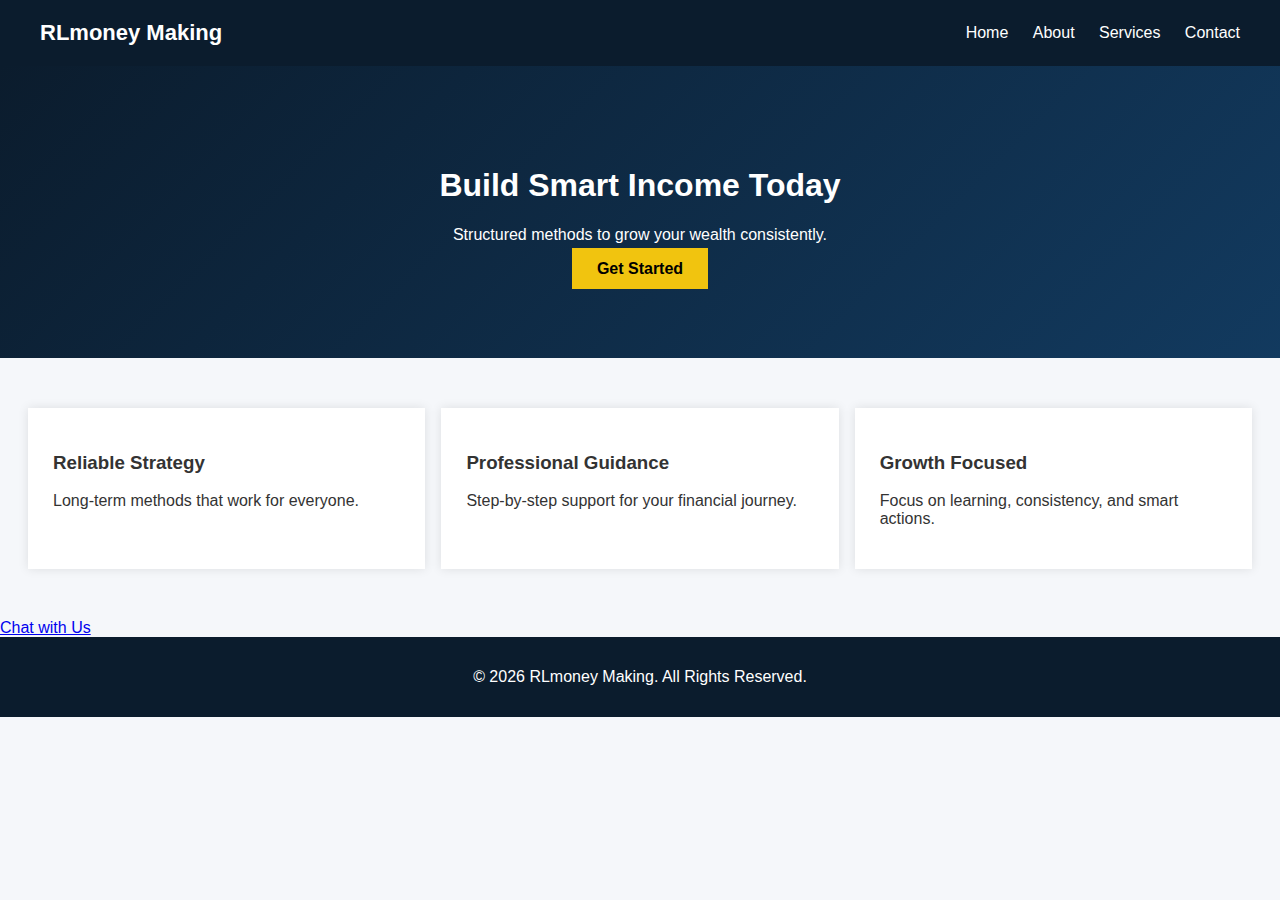
<file: index.html>
<!DOCTYPE html>
<html lang="en">
<head>
<meta charset="UTF-8">
<meta name="viewport" content="width=device-width, initial-scale=1.0">
<title>RLmoney Making | Smart Income Solutions</title>
<link rel="stylesheet" href="style.css">
</head>
<body>

<header class="top-header">
  <div class="logo">RLmoney Making</div>
  <nav>
    <a href="index.html">Home</a>
    <a href="about.html">About</a>
    <a href="services.html">Services</a>
    <a href="contact.html">Contact</a>
  </nav>
</header>

<section class="hero-section">
  <h1>Build Smart Income Today</h1>
  <p>Structured methods to grow your wealth consistently.</p>
  <a href="signup.html" class="btn-primary">Get Started</a>
</section>

<section class="features">
  <div class="feature-box">
    <h3>Reliable Strategy</h3>
    <p>Long-term methods that work for everyone.</p>
  </div>
  <div class="feature-box">
    <h3>Professional Guidance</h3>
    <p>Step-by-step support for your financial journey.</p>
  </div>
  <div class="feature-box">
    <h3>Growth Focused</h3>
    <p>Focus on learning, consistency, and smart actions.</p>
  </div>
</section>

<!-- WhatsApp button -->
<a href="https://wa.me/250000000000" class="whatsapp-button" target="_blank">Chat with Us</a>

<footer>
  <p>© 2026 RLmoney Making. All Rights Reserved.</p>
</footer>

</body>
</html>
</file>
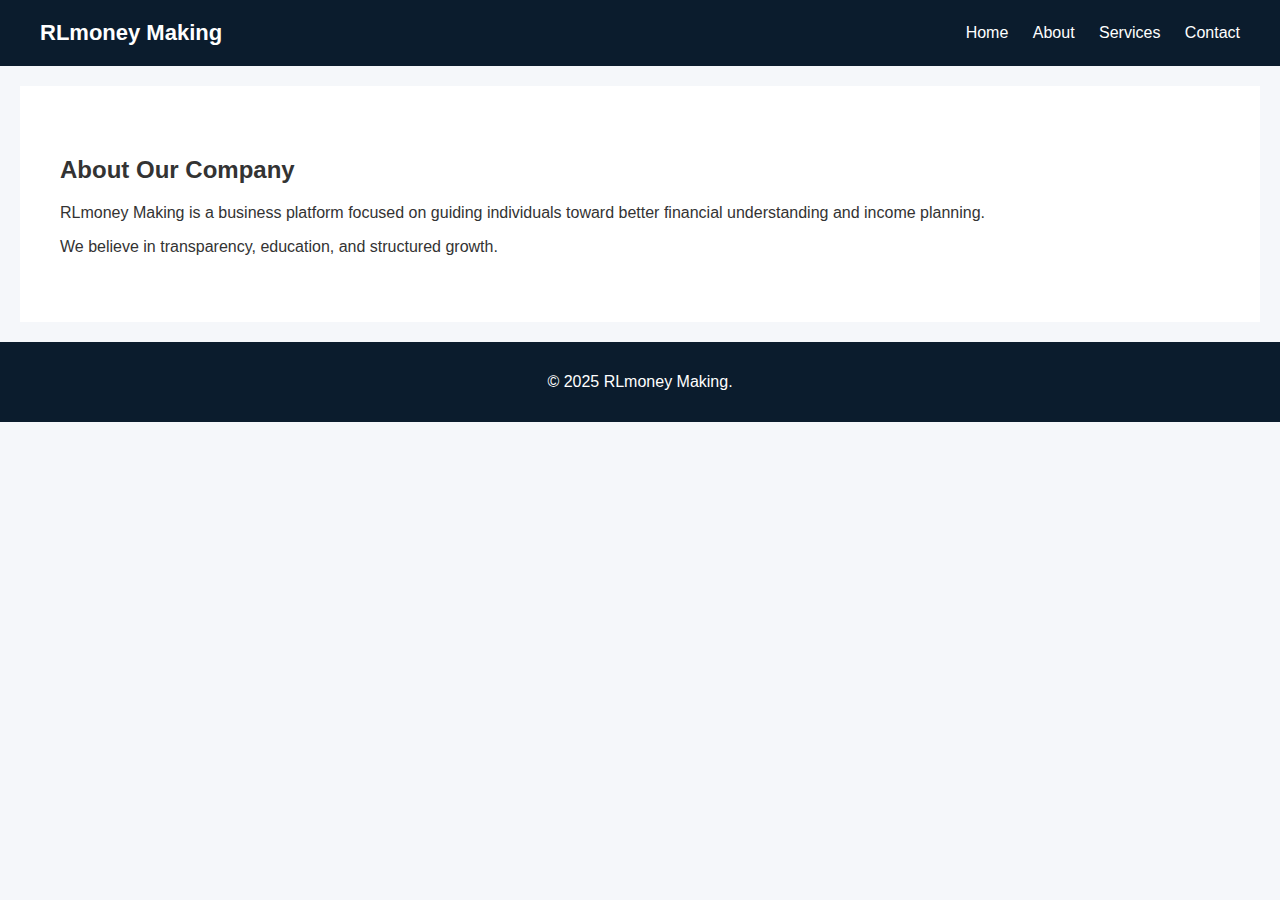
<file: about.html>
<!DOCTYPE html>
<html lang="en">
<head>
  <meta charset="UTF-8">
  <meta name="viewport" content="width=device-width, initial-scale=1.0">
  <title>About | RLmoney Making</title>
  <link rel="stylesheet" href="style.css">
</head>
<body>
<header class="top-header">
  <div class="logo">RLmoney Making</div>
  <nav>
    <a href="index.html">Home</a>
    <a href="about.html">About</a>
    <a href="services.html">Services</a>
    <a href="contact.html">Contact</a>
  </nav>
</header>

<section class="page-section">
  <h2>About Our Company</h2>
  <p>RLmoney Making is a business platform focused on guiding individuals toward better financial understanding and income planning.</p>
  <p>We believe in transparency, education, and structured growth.</p>
</section>

<footer>
  <p>© 2025 RLmoney Making.</p>
</footer>
</body>
</html>
</file>
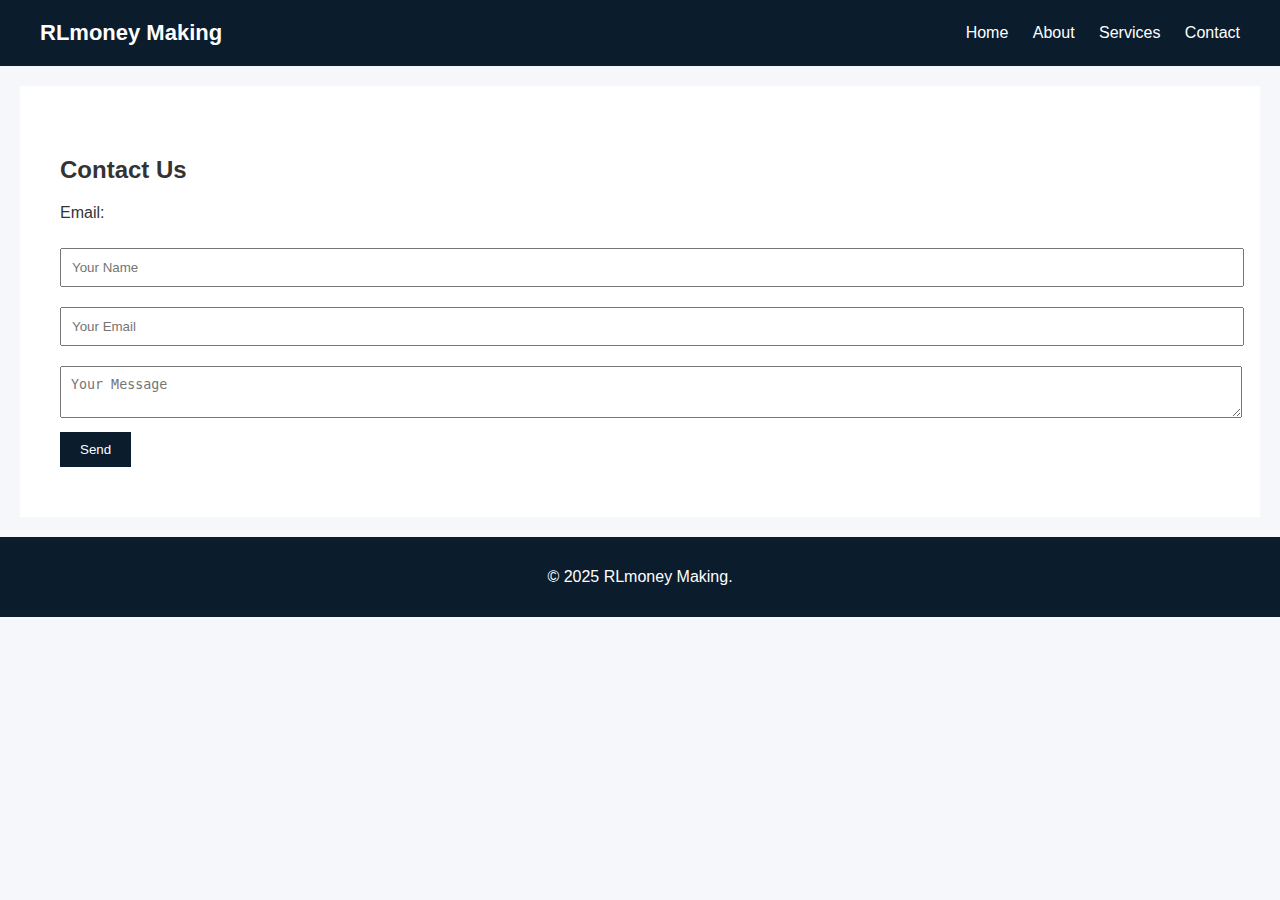
<file: contact.html>
<!DOCTYPE html>
<html lang="en">
<head>
  <meta charset="UTF-8">
  <meta name="viewport" content="width=device-width, initial-scale=1.0">
  <title>Contact | RLmoney Making</title>
  <link rel="stylesheet" href="style.css">
</head>
<body>
<header class="top-header">
  <div class="logo">RLmoney Making</div>
  <nav>
    <a href="index.html">Home</a>
    <a href="about.html">About</a>
    <a href="services.html">Services</a>
    <a href="contact.html">Contact</a>
  </nav>
</header>

<section class="page-section">
  <h2>Contact Us</h2>
  <p>Email: <a href="mailto:esubahope27@gmail.com""info@rlmoneymaking.com</a></p>
  <form>
    <input type="text" placeholder="Your Name" required>
    <input type="email" placeholder="Your Email" required>
    <textarea placeholder="Your Message"></textarea>
    <button type="submit">Send</button>
  </form>
</section>

<footer>
  <p>© 2025 RLmoney Making.</p>
</footer>
</body>
</html>
</file>
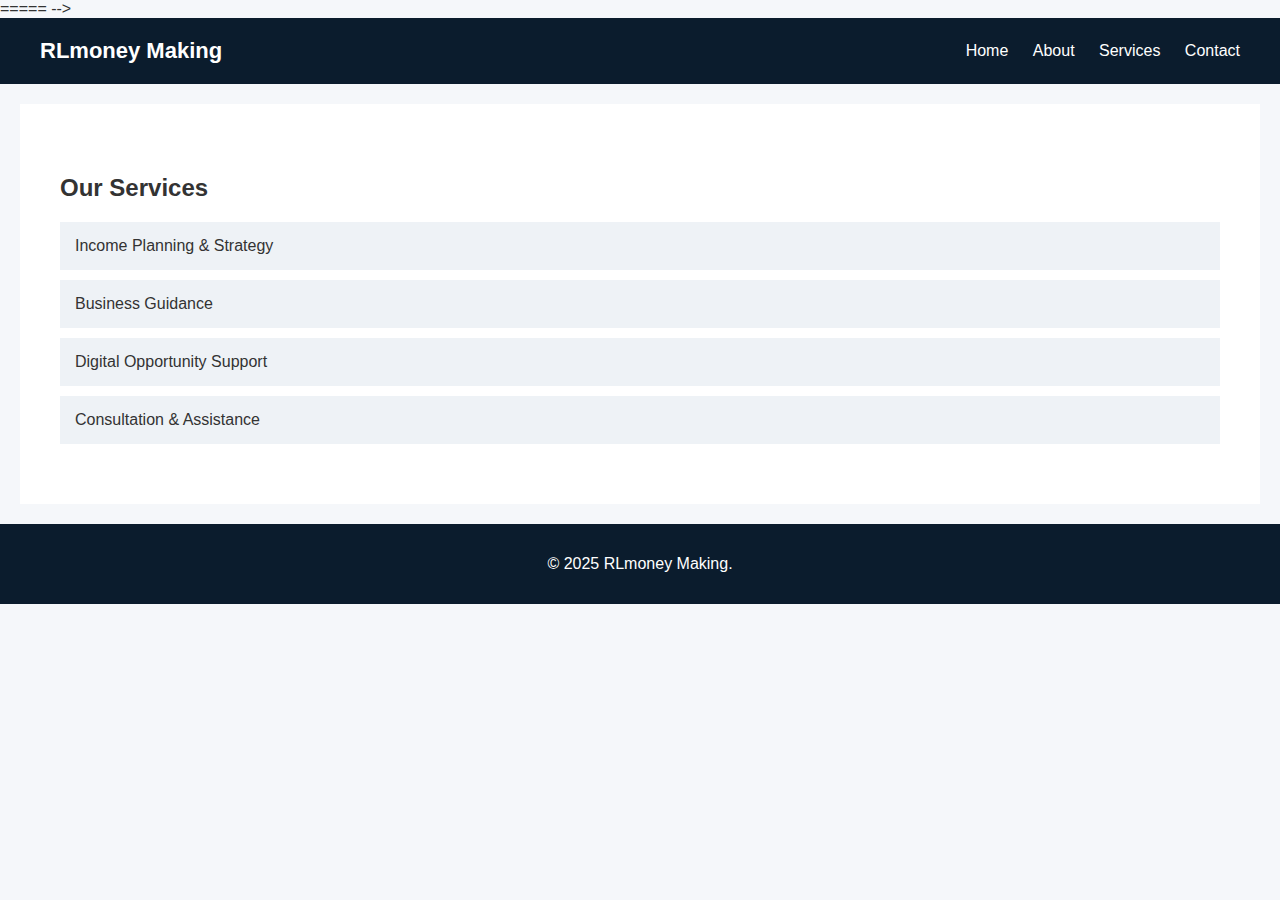
<file: service.html>
===== -->
<!DOCTYPE html>
<html lang="en">
<head>
  <meta charset="UTF-8">
  <meta name="viewport" content="width=device-width, initial-scale=1.0">
  <title>Services | RLmoney Making</title>
  <link rel="stylesheet" href="style.css">
</head>
<body>
<header class="top-header">
  <div class="logo">RLmoney Making</div>
  <nav>
    <a href="index.html">Home</a>
    <a href="about.html">About</a>
    <a href="services.html">Services</a>
    <a href="contact.html">Contact</a>
  </nav>
</header>

<section class="page-section">
  <h2>Our Services</h2>
  <div class="service-card">Income Planning & Strategy</div>
  <div class="service-card">Business Guidance</div>
  <div class="service-card">Digital Opportunity Support</div>
  <div class="service-card">Consultation & Assistance</div>
</section>

<footer>
  <p>© 2025 RLmoney Making.</p>
</footer>
</body>
</html>
</file>
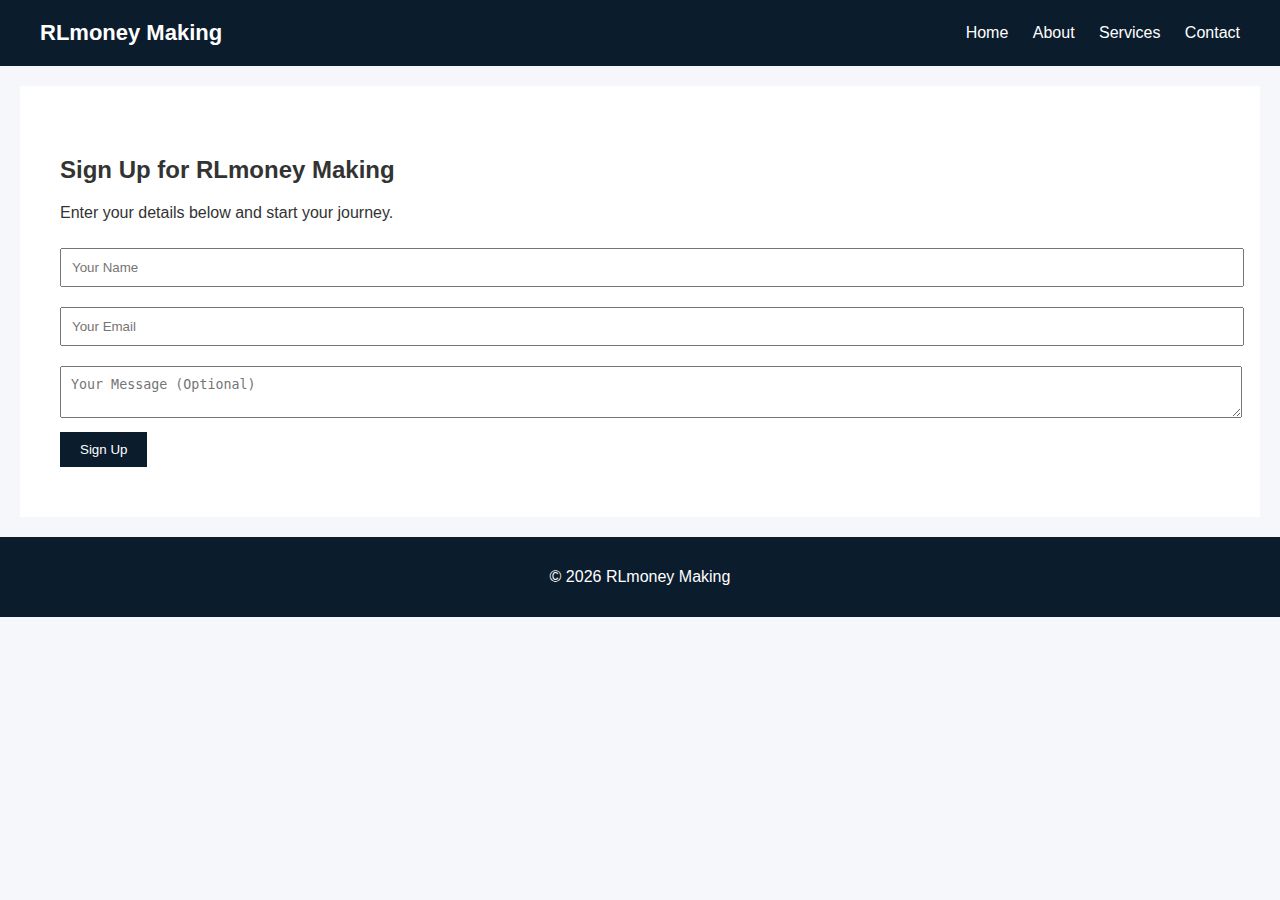
<file: signup.html>
<!DOCTYPE html>
<html lang="en">
<head>
<meta charset="UTF-8">
<meta name="viewport" content="width=device-width, initial-scale=1.0">
<title>Sign Up | RLmoney Making</title>
<link rel="stylesheet" href="style.css">
</head>
<body>

<header class="top-header">
  <div class="logo">RLmoney Making</div>
  <nav>
    <a href="index.html">Home</a>
    <a href="about.html">About</a>
    <a href="services.html">Services</a>
    <a href="contact.html">Contact</a>
  </nav>
</header>

<section class="page-section">
<h2>Sign Up for RLmoney Making</h2>
<p>Enter your details below and start your journey.</p>

<form action="https://formspree.io/f/xrebjwzw" method="POST">
  <input type="text" name="name" placeholder="Your Name" required>
  <input type="email" name="_replyto" placeholder="Your Email" required>
  <textarea name="message" placeholder="Your Message (Optional)"></textarea>
  <button type="submit">Sign Up</button>
</form>
</section>

<footer>
<p>© 2026 RLmoney Making</p>
</footer>

</body>
</html>
</file>
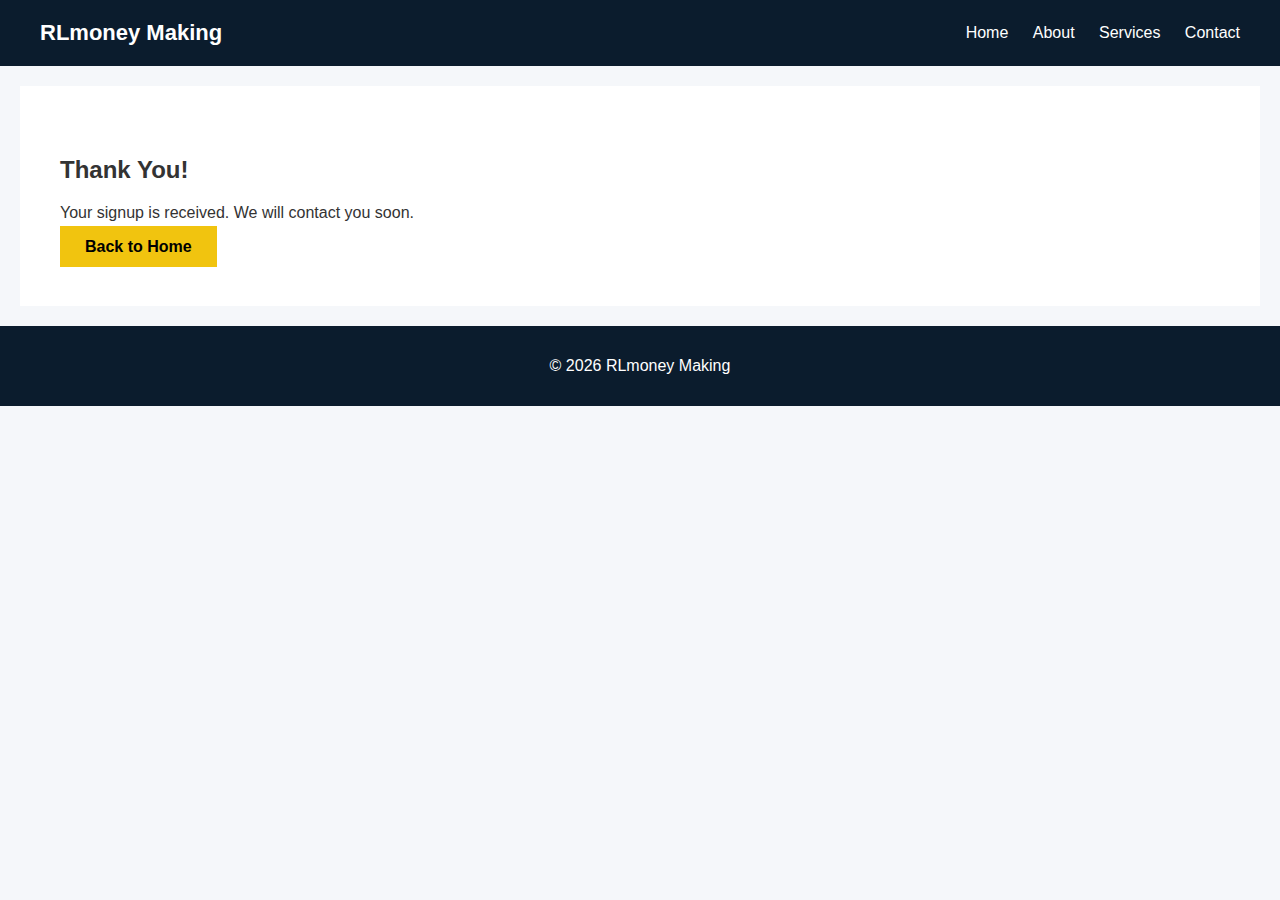
<file: thankyou.html>
<!DOCTYPE html>
<html lang="en">
<head>
<meta charset="UTF-8">
<meta name="viewport" content="width=device-width, initial-scale=1.0">
<title>Thank You | RLmoney Making</title>
<link rel="stylesheet" href="style.css">
</head>
<body>

<header class="top-header">
  <div class="logo">RLmoney Making</div>
  <nav>
    <a href="index.html">Home</a>
    <a href="about.html">About</a>
    <a href="services.html">Services</a>
    <a href="contact.html">Contact</a>
  </nav>
</header>

<section class="page-section">
<h2>Thank You!</h2>
<p>Your signup is received. We will contact you soon.</p>
<a href="index.html" class="btn-primary">Back to Home</a>
</section>

<footer>
<p>© 2026 RLmoney Making</p>
</footer>

</body>
</html>
</file>
<file: style.css>
body {
  margin: 0;
  font-family: "Segoe UI", Arial, sans-serif;
  background: #f5f7fa;
  color: #333;
}

.top-header {
  display: flex;
  justify-content: space-between;
  align-items: center;
  padding: 20px 40px;
  background: #0b1c2d;
  color: #fff;
}

.logo {
  font-size: 22px;
  font-weight: bold;
}

nav a {
  color: #fff;
  margin-left: 20px;
  text-decoration: none;
}

.hero-section {
  text-align: center;
  padding: 80px 20px;
  background: linear-gradient(135deg, #0b1c2d, #123a5f);
  color: white;
}

.btn-primary {
  background: #f1c40f;
  color: #000;
  padding: 12px 25px;
  text-decoration: none;
  font-weight: bold;
}

.features {
  display: flex;
  justify-content: space-around;
  padding: 50px 20px;
}

.feature-box {
  background: white;
  padding: 25px;
  width: 28%;
  box-shadow: 0 0 10px rgba(0,0,0,0.1);
}

.page-section {
  padding: 50px 40px;
  background: white;
  margin: 20px;
}

.service-card {
  background: #eef2f6;
  padding: 15px;
  margin: 10px 0;
}

form input, form textarea {
  width: 100%;
  padding: 10px;
  margin: 10px 0;
}

button {
  background: #0b1c2d;
  color: white;
  border: none;
  padding: 10px 20px;
}

footer {
  text-align: center;
  padding: 15px;
  background: #0b1c2d;
  color: white;
}
</file>
